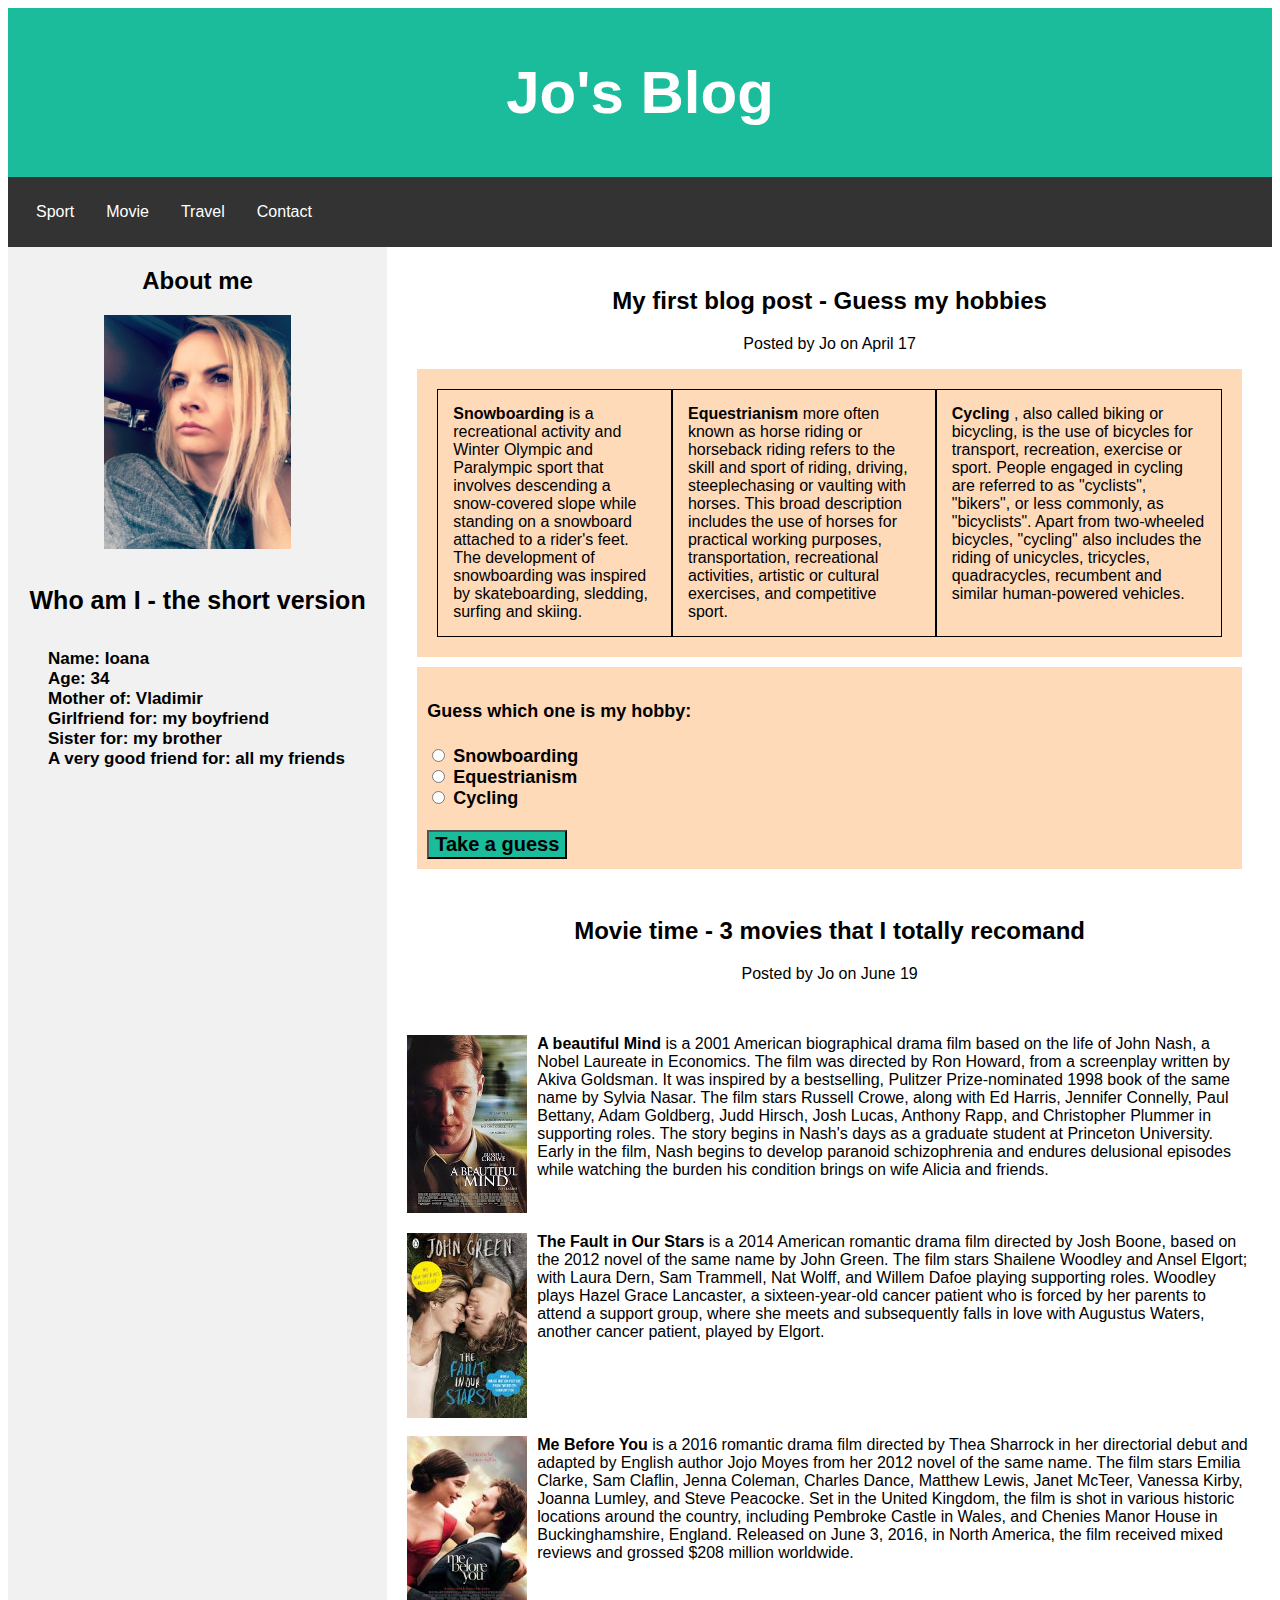
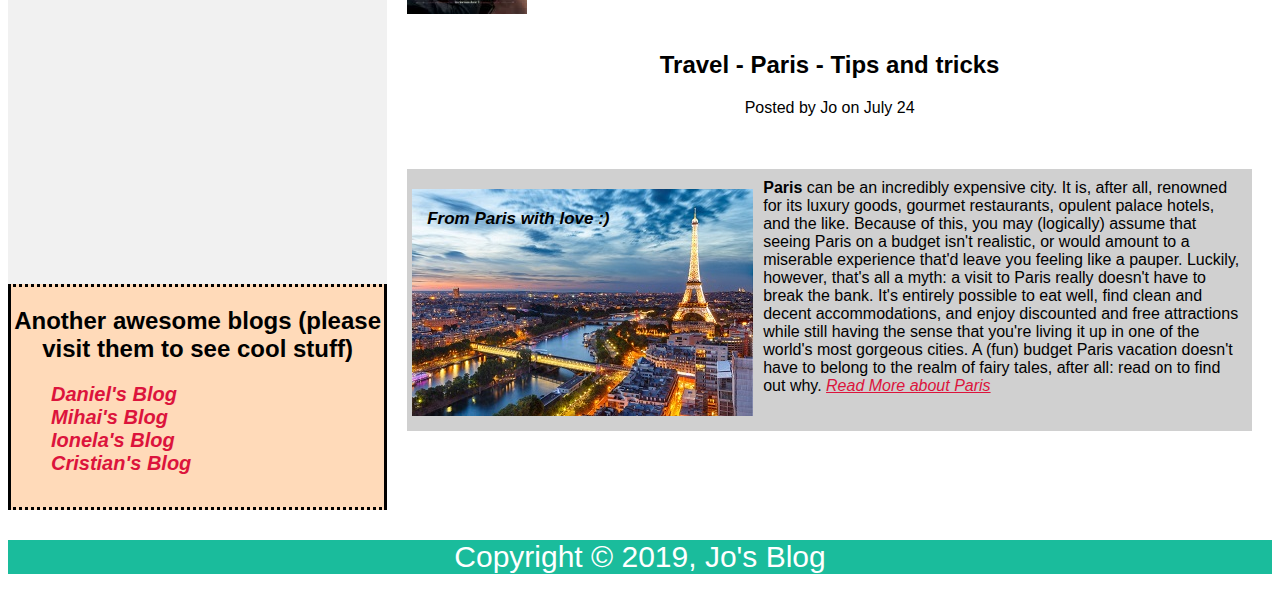
<file: index.html>
<!DOCTYPE html>
<html lang="en">
<head>
    <meta charset="UTF-8">
    <meta name="viewport" content="width=device-width, initial-scale=1.0">
	<meta http-equiv="X-UA-Compatible" content="ie=edge">
	<link rel="stylesheet" href="style.css">
    <title>Jo's Blog</title>
</head>
<body>

  	<header id="header">
		<h1>Jo's Blog </h1>
	</header>

	<div class="clearfix">
	<nav class="navBar">
		<ul>
			<li><a href="#sport">Sport</a></li>
			<li><a href="#movie">Movie</a></li>
			<li><a href="#travel">Travel</a></li>
			<li><a href="contact.html">Contact</a></li>
		  </ul>
	</nav>
	</div>

  	<section>
	<div class="row">
	<div class="side">
    		<h2>About me</h2>
    		<img src="ioana.jpg" alt="my photo" width="187" height="234">
    		<h4>Who am I - the short version</h4>
    		<ul>
      			<li>Name: Ioana</li>
      			<li>Age: 34</li>
      			<li>Mother of: Vladimir</li>
      			<li>Girlfriend for: my boyfriend</li>
      			<li>Sister for: my brother</li>
      			<li>A very good friend for: all my friends</li>
			</ul>
			<aside>
				<div class="externalLinks">
					<h2>Another awesome blogs (please visit them to see cool stuff)</h2>
					<nav>
						<ul>
							<li><a href="https://danielb00.github.io/">Daniel's Blog</a></li>
							<li><a href=" https://mihaivoina.github.io/sedinta2/ ">Mihai's Blog</a></li>
							<li><a href="https://ionelachiriac.github.io/">Ionela's Blog</a></li>
							<li><a href="https://cristianluca94.github.io/">Cristian's Blog</a></li>
						</ul>
					</nav>
				</div>
				</aside>
		</div>
		<div class="main">
			<h2>My first blog post - Guess my hobbies</h2>
			<p>Posted by Jo on April 17</p>
			<div class="flex-container">
			<div class="sport1"> <strong>Snowboarding </strong>is a recreational activity and Winter Olympic and Paralympic sport
         		that involves descending a snow-covered slope while standing on a snowboard
         		attached to a rider's feet. 
         		The development of snowboarding was inspired by skateboarding, sledding, surfing and skiing.</div> 
         
      		<div class="sport2"> <strong>Equestrianism </strong>  more often known as horse riding  or horseback riding  refers to the skill and sport
         		of riding, driving, steeplechasing or vaulting with horses. This broad description includes the use of horses
          		for practical working purposes, transportation, recreational activities, artistic or cultural exercises,
           		and competitive sport.</div>
           
			<div class="sport3"> <strong>Cycling </strong>, also called biking or bicycling, is the use of bicycles for transport, recreation, exercise or sport.
         		People engaged in cycling are referred to as "cyclists", "bikers", or less commonly, as "bicyclists".
         		Apart from two-wheeled bicycles, "cycling" also includes the riding of unicycles, tricycles, quadracycles,
         		recumbent and similar human-powered vehicles.</div>
			</div>
			<div class="formHobby">
         		<form>
          			<h4>Guess which one is my hobby:</h4>
					<input type="radio" name="hobby" value="Snowboarding" id="Snowboarding">
					<label for="Snowboarding">Snowboarding </label>
			<br>
					<input type="radio" name="hobby" value="Equestrianism" id="Equestrianism"> 
					<label for="Equestrianism">Equestrianism </label>
			<br>
					<input type="radio" name="hobby" value="Cycling" id="Cycling"> 
						<label for="Cycling">Cycling </label>  
			<br>
			<br>
          			<input class="buttonSubmit" type="submit" value="Take a guess">
				</form>
			</div>
					
		
	<br>
		<article class="post">
			<h2>Movie time - 3 movies that I totally recomand</h2>
			<p>Posted by Jo on June 19</p>
			<br>
			<br>
			<div class="movie1">
				<img src="movie1.jpg" alt="">
				<div><strong> A beautiful Mind </strong> is a 2001 American biographical drama film based on the life of John Nash, a Nobel Laureate in Economics. The film was directed by Ron Howard, from a screenplay written by Akiva Goldsman. It was inspired by a bestselling, Pulitzer Prize-nominated 1998 book of the same name by Sylvia Nasar. The film stars Russell Crowe, along with Ed Harris, Jennifer Connelly, Paul Bettany, Adam Goldberg, Judd Hirsch, Josh Lucas, Anthony Rapp, and Christopher Plummer in supporting roles. The story begins in Nash's days as a graduate student at Princeton University. Early in the film, Nash begins to develop paranoid schizophrenia and endures delusional episodes while watching the burden his condition brings on wife Alicia and friends.</div>
			</div>
			
			<div class="movie2">
				<img src="movie2.jpg" alt="">
				<div><strong>The Fault in Our Stars </strong> is a 2014 American romantic drama film directed by Josh Boone, based on the 2012 novel of the same name by John Green. The film stars Shailene Woodley and Ansel Elgort; with Laura Dern, Sam Trammell, Nat Wolff, and Willem Dafoe playing supporting roles. Woodley plays Hazel Grace Lancaster, a sixteen-year-old cancer patient who is forced by her parents to attend a support group, where she meets and subsequently falls in love with Augustus Waters, another cancer patient, played by Elgort.</div>
			</div>
			<br>
			<div class="movie3">
				<img src="movie3.jpg" alt="">
				<div><strong>Me Before You </strong> is a 2016 romantic drama film directed by Thea Sharrock in her directorial debut and adapted by English author Jojo Moyes from her 2012 novel of the same name. The film stars Emilia Clarke, Sam Claflin, Jenna Coleman, Charles Dance, Matthew Lewis, Janet McTeer, Vanessa Kirby, Joanna Lumley, and Steve Peacocke.
					Set in the United Kingdom, the film is shot in various historic locations around the country, including Pembroke Castle in Wales, and Chenies Manor House in Buckinghamshire, England. Released on June 3, 2016, in North America, the film received mixed reviews and grossed $208 million worldwide.</div>
			</div>
		</article>
	<br>
	<article class="post">
			<h2>Travel - Paris - Tips and tricks </h2> 
			<p>Posted by Jo on July 24</p>
			<br>
			<br>
			<div class="Paris-container">
				<img  src="paris.jpg" alt="Paris photo">
			<br>
			    <div class="text-absolute">From Paris with love :)</div>
				<div class="text-Paris"> <strong> Paris </strong>can be an incredibly expensive city. It is, after all, renowned for its luxury goods, gourmet restaurants, opulent palace hotels, and the like. Because of this, you may (logically) assume that seeing Paris on a budget isn't realistic, or would amount to a miserable experience that'd leave you feeling like a pauper.
						Luckily, however, that's all a myth: a visit to Paris really doesn't have to break the bank. It's entirely possible to eat well, find clean and decent accommodations, and enjoy discounted and free attractions while still having the sense that you're living it up in one of the world's most gorgeous cities. A (fun) budget Paris vacation doesn't have to belong to the realm of fairy tales, after all: read on to find out why.
				<a href="https://www.tripsavvy.com/visiting-paris-on-a-budget-3985326">Read More about Paris</a></div>
		
			</div>
	</article>
		
		</div>
	</div>
	</section>

	

	<footer>
		<div class="footer">
			<p>Copyright &copy; 2019, Jo's Blog</p>
		</div>
	</footer>
</body>
</html>
</file>
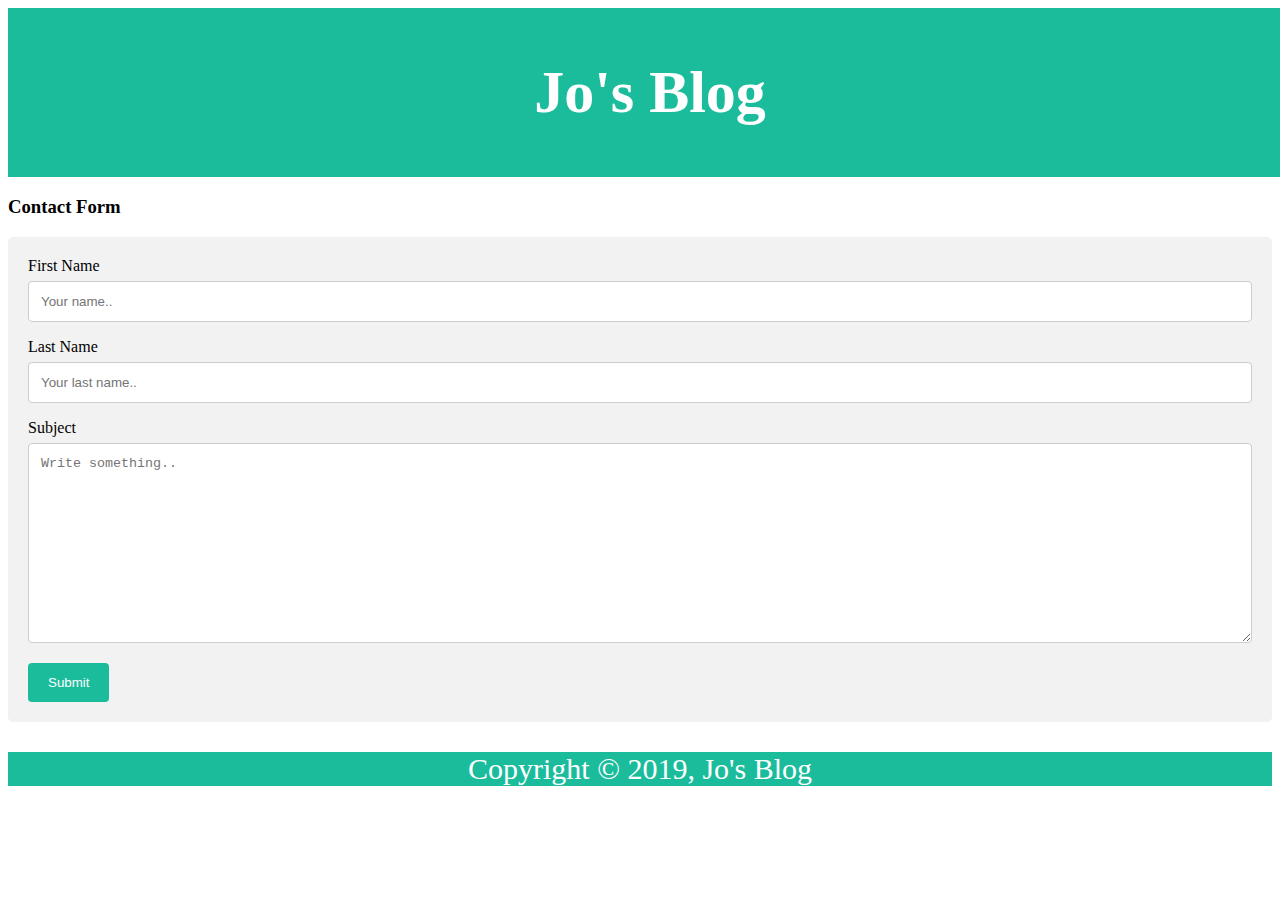
<file: contact.html>
<!DOCTYPE html>
<html lang="en">
<head>
    <meta charset="UTF-8">
    <meta name="viewport" content="width=device-width, initial-scale=1.0">
    <meta http-equiv="X-UA-Compatible" content="ie=edge">
    <link rel="stylesheet" href="style_contact.css">
    <title>contact form</title>
</head>
<body>
    <header id="header">
                <h1>Jo's Blog </h1>
    </header>
    <h3>Contact Form</h3>

    <div class="container">
        <form>
            <label for="fname">First Name</label>
            <input type="text" id="fname" name="firstname" placeholder="Your name..">

            <label for="lname">Last Name</label>
            <input type="text" id="lname" name="lastname" placeholder="Your last name..">

            <label for="subject">Subject</label>
            <textarea id="subject" name="subject" placeholder="Write something.." style="height:200px"></textarea>

            <input type="submit" value="Submit">
        </form>
    </div>
    <footer>
            <div class="footer">
                <p>Copyright &copy; 2019, Jo's Blog</p>
            </div>
    </footer>
     
    
</body>
</html>
</file>
<file: style.css>
* {
  box-sizing: border-box;
}

#header{
  padding: 10px;
  text-align: center;
  background: #1abc9c;
  color: white;
  font-size: 30px;
  width: 100%;      
}

body{
    font-family: "Comic Sans MS", cursive, sans-serif;
}
  
  .navBar ul {
    list-style-type: none;
    margin: 0;
    padding: 12px;
    overflow: hidden;
    background-color: #333;
    
  }
  
  .navBar li {
    float: left;
  }
  
  .navBar li a {
    display: block;
    color: white;
    text-align: center;
    padding: 14px 16px;
    text-decoration: none;
  }
  
  .navBar li a:hover {
    background-color: #111;
  }

  .navBar{
    position: sticky;
    width: 100%;
  }

  .clearfix::after{
    display: block;
    content: "";
    clear: both;
  }

  .flex-container{
    display: flex;
    justify-content: space-around;
    padding: 20px;
    align-self: center;
    background-color: peachpuff;
    margin: 10px;
   
  }
  .sport1{
    border: 1px solid black;
    padding:15px;
  }
  .sport2{
    border: 1px solid black;
    padding:15px;
  }
  .sport3{
    border: 1px solid black;
    padding:15px;
  }

  .row {  
    display: flex;
    flex-wrap: wrap;
    
  }

  .side {
    flex: 30%;
    background-color: #f1f1f1;
    text-align: center; 
  }

  .side h4{
    font-size: 25px;
  }

  .side li {
    list-style-type: none;
  }
  .side ul {
    
    text-align: justify;
    font-weight:650;
    font-size: 17px;
    padding-bottom: 15px;
  }

  
  .main {
    flex: 70%;
    background-color: white;
    padding: 20px;
  }

  .main h2 {
    text-align: center;
  }

  .main p {
    text-align: center; 
  }

  .footer {
    text-align: center;
    background: #1abc9c;
    color: white;
    font-size: 30px;
    width: 100%;    
  }

.formHobby {
  background-color: peachpuff;
  margin: 10px;
  padding:10px;
  font-size: 18px;
  font-weight: 700;
}

.buttonSubmit {
  background-color:#1abc9c;
  font-size: 20px;
  font-weight: 900;
}

.externalLinks{
  border-top-style: dotted;
  border-right-style: solid;
  border-bottom-style: dotted;
  border-left-style: solid;
  background-color:peachpuff; 
  margin-top: 1100px;
  text-align: center

}



.externalLinks a {
  
    color:crimson;
    text-decoration: none;
    font-style: italic;
    font-size: 20px;
    
  }
  
  a:hover {
    text-decoration: underline;
  }

  .movie1 {
    display:flex;
    align-content: space-around;
  }

  .movie1 img {
    margin-right:10px;
    width: 120px;
    margin-bottom: 20px;
  }

  .movie2 {
    display:flex;
    align-content: space-around;
  }

  .movie2 img {
    margin-right:10px;
    width: 120px;
  }

  .movie3 {
    display:flex;
    align-content: space-around;
  }

  .movie3 img {
    margin-right:10px;
    width: 120px;
  }
  .Paris-container {
    position: relative;
    background-color: #D0D0D0;
    display: flex;
  
  }
 
  .text-absolute{
    position: absolute;
    top: 40px;
    
    left:20px;
    font-style: italic;
    font-size: 17px;
    font-weight: 800;
  }

  .text-Paris {
    margin:10px;
  }

  .Paris-container img {
    margin-bottom: 15px;
    margin-top: 20px;
    margin-left: 5px;
  }

  .text-Paris a {
    color: crimson;
    font-style: italic;
  }
</file>
<file: style_contact.css>
input[type=text], select, textarea {
    width: 100%;
    padding: 12px;
    border: 1px solid #ccc;
    border-radius: 4px;
    box-sizing: border-box;
    margin-top: 6px;
    margin-bottom: 16px;
    resize: vertical;
  }
  
  input[type=submit] {
    background-color:#1abc9c;
    color: white;
    padding: 12px 20px;
    border: none;
    border-radius: 4px;
    cursor: pointer;
  }
  
  input[type=submit]:hover {
    background-color: crimson ;
  }
  
  .container {
    border-radius: 5px;
    background-color: #f2f2f2;
    padding: 20px;
  }

  #header{
    padding: 10px;
    text-align: center;
    background: #1abc9c;
    color: white;
    font-size: 30px;
    width: 100%;      
  }

  .footer {
    text-align: center;
    background: #1abc9c;
    color: white;
    font-size: 30px;
    width: 100%;    
  }
</file>
